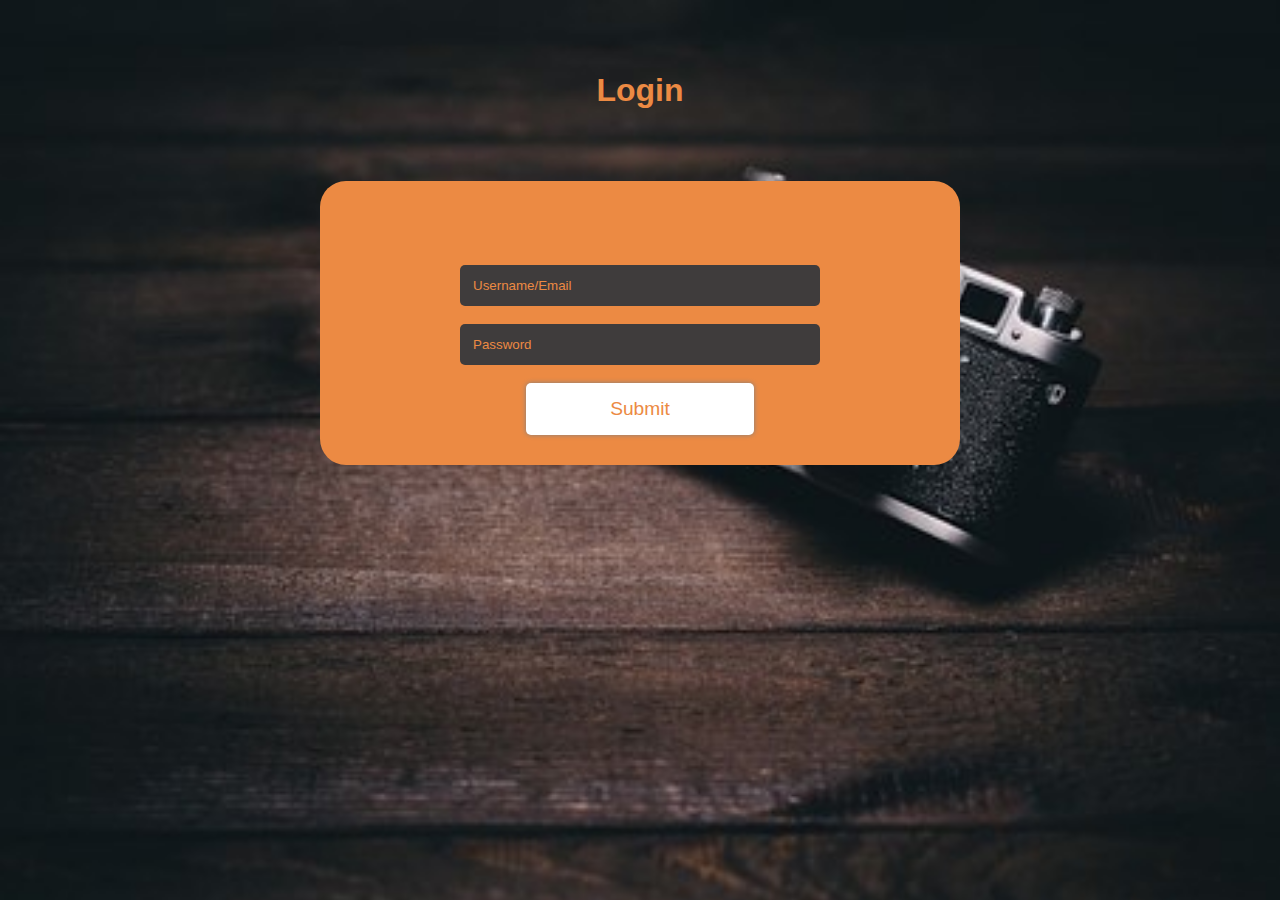
<file: login.html>
<!DOCTYPE html>
<html lang="en">
<head>
    <meta charset="UTF-8">
    <meta name="viewport" content="width=device-width, initial-scale=1.0">
    <meta http-equiv="X-UA-Compatible" content="ie=edge">
    <link rel="stylesheet" href="forms.css">
    <title>Log In</title>
</head>
<body>
    <h1>Login </h1>
    <form action="" class="Form">
        <input class="black-bg" type="text" placeholder="Username/Email"> <br><br>
        <input class="black-bg" type="password" placeholder="Password"><br><br>
        <input type="button" value="Submit">

    </form>
</body>
</html>
</file>
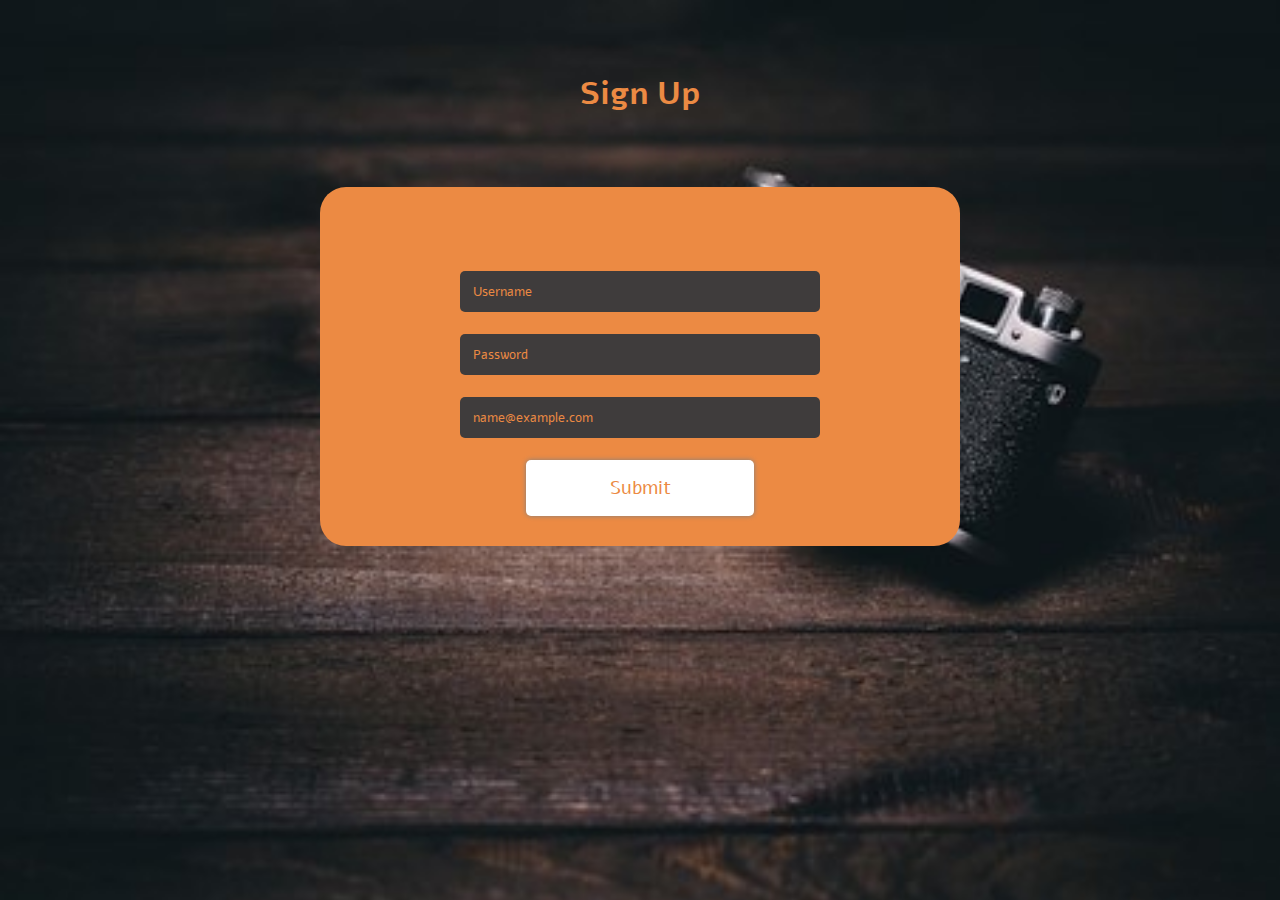
<file: signup.html>
<!DOCTYPE html>
<html lang="en">
<head>
    <meta charset="UTF-8">
    <meta name="viewport" content="width=device-width, initial-scale=1.0">
    <meta http-equiv="X-UA-Compatible" content="ie=edge">
    <link rel="stylesheet" href="forms.css">
    <link href="https://fonts.googleapis.com/css?family=Alef" rel="stylesheet">
    <title>Sign Up</title>
    
</head>

<body>
    
    <h1>Sign Up </h1>
    <form action="" class="Form">
        <input class="black-bg" type="text" placeholder="Username"> <br><br>
        <input class="black-bg" type="password" placeholder="Password"><br><br>
        <input class="black-bg" type="email" name="email" id="email" placeholder="name@example.com"><br><br>
        <input type="button" value="Submit">

    </form>
</body>
</html>
</file>
<file: forms.css>
*
{
    margin:0;
    padding:0;
    box-sizing: border-box;
}

body
{
    background: url("./picturesforthefrontpage/front\ page\ pic.jpg") no-repeat fixed;
    height: 100vh;
    background-size: cover;    
    text-align: center;
    padding:10vh 0  0 0;
    font-family: 'Alef', sans-serif;

}

h1
{
    color:#EC8A43;
}

.Form
{
    margin: 8vh auto;
    background-color: #EC8A43;
    border-radius: 26px;
    width:80vw;
    padding: 84px 20px 30px;
    
}

.black-bg
{
    background-color: #3f3c3c;
    padding: 13px;
    border: none;
    border-radius: 5px;
    color: white;
  
}

::-webkit-input-placeholder
{
    font-family: 'Alef', sans-serif;
    color:#EC8A43;
}

::-moz-placeholder 
{
  font-family: 'Alef', sans-serif;
  color:#EC8A43;

}
:-ms-input-placeholder 
{
  font-family: 'Alef', sans-serif;
  color:#EC8A43;
}
::placeholder 
{
  font-family: 'Alef', sans-serif;
  color:#EC8A43;
}

input[type="button"]
{
    padding:15px;
    width:38%;
    border-radius: 5px;
    background-color:white;
    color:#EC8A43;
    border:none;
    font-size: 1.2em;
    font-family: 'Alef', sans-serif;
    box-shadow: 0 0 5px  grey;
    cursor: pointer;
}

input[type="button"]:hover
{
    
    background-color:#3f3c3c;
    box-shadow: 0 0 5px  white;

}

@media (min-width:500px)
{
    
    .black-bg
    {
        width:60%;
    
    }


}

@media (min-width:768px)
{
    body
    {
        padding: 8vh 0 0 0;
    }

    .Form
    {       
        width:50vw;        
    }

}
</file>
